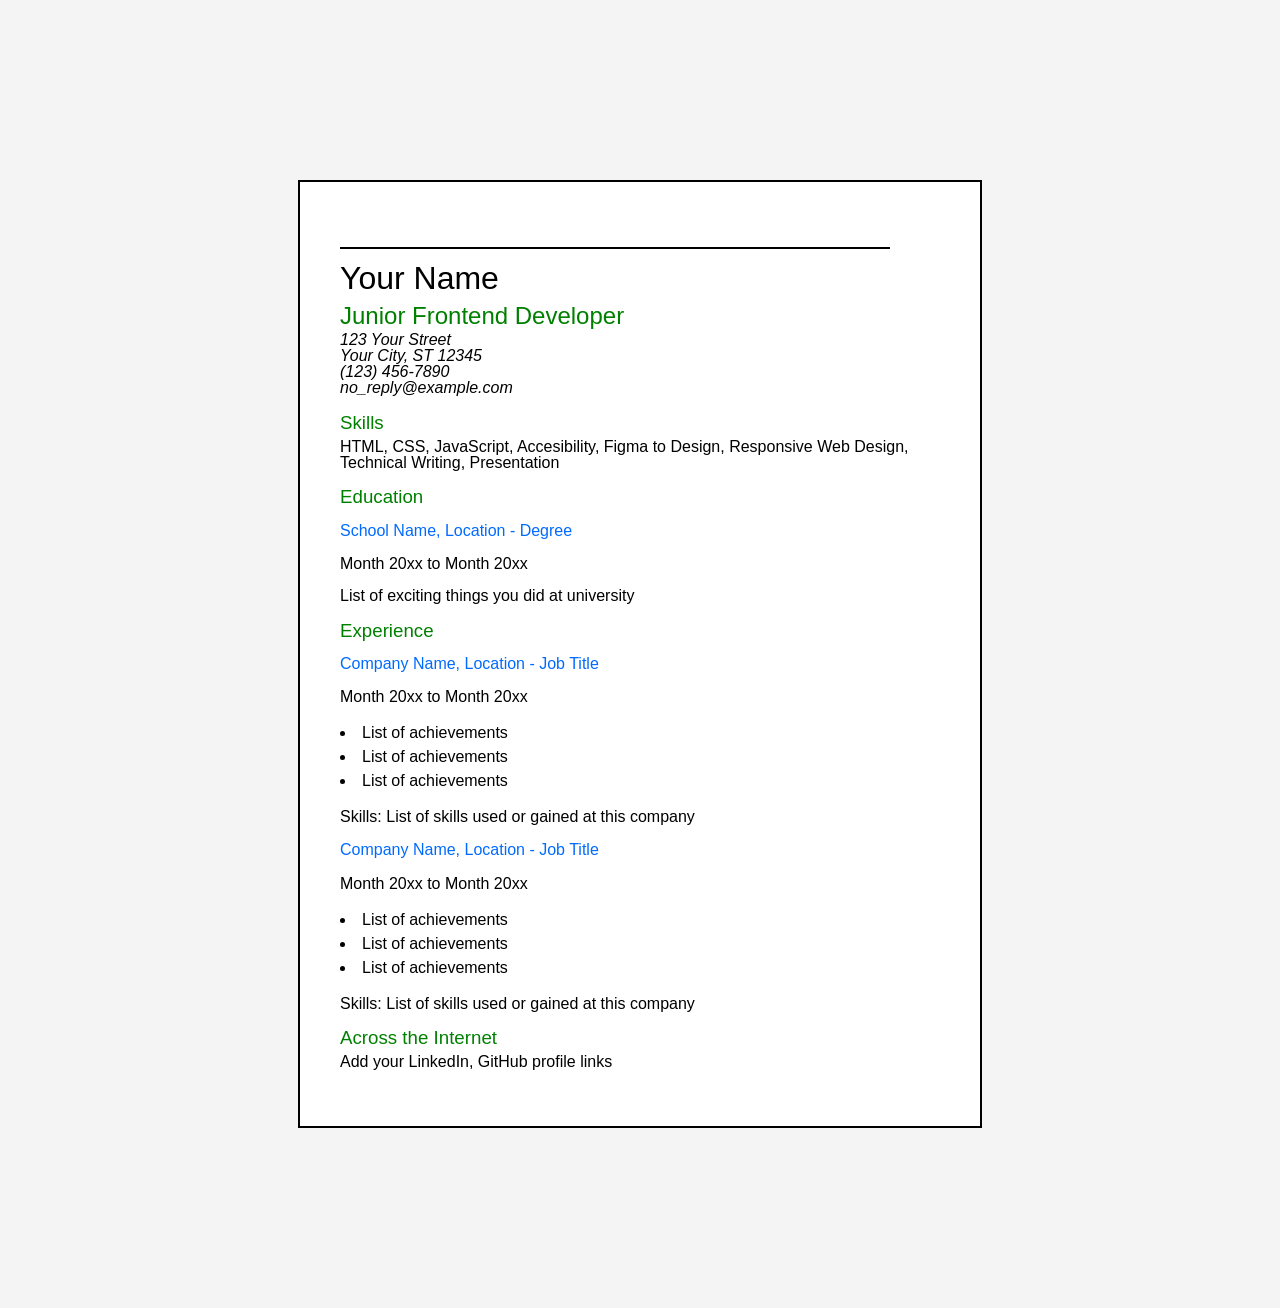
<file: frontend/01-single-page-cv/index.html>
<!DOCTYPE html>
<html lang="en">
    <head>
        <meta charset="UTF-8">
        <meta name="viewport" content="width=device-width, initial-scale=1.0">
        <title>Single-page CV</title>
        <link rel="icon" type="image/x-icon" href="favicon.ico">

        <!-- Meta tags for SEO -->
        <meta name="application-name" content="Single-page CV">
        <meta name="description" content="Project Single-page CV for Roadmap.sh">
        <meta name="keywords" content="Junior Frontend Developer, HTML, CSS, Javascript, Curriculum Vitae">
        <meta name="author" content="itsmeares">
        <meta property="og:title" content="Single-page CV by itsmeares">
        <meta property="og:description" content="Project Single-page CV for Roadmap.sh">
        <meta property="og:type" content="website">
        <meta property="og:locale" content="en_US">
        <meta property="og:site_name" content="Single-page CV">
        <meta property="og:image" content="https://picsum.photos/1200/630">
        <!-- End of Meta tags for SEO -->

        <!-- Style -->
        <style>
            body{
                font-family: sans-serif;
                line-height: 8px;
                margin: 0;
                padding: 20px;
                background-color: #f4f4f4;
            }

            .container{
                max-width: 600px;
                margin: 160px auto;
                padding: 40px;
                border: 2px solid;
                background-color: #fff;
            }
            
            #line{
                margin-top: 25px;
                margin-right: 50px;
                border-bottom: 2px solid;
            }

            h1{
                font-weight: 300;
                line-height: 16px;
            }

            h2{
                font-weight: 300;
                color: green;
                margin-bottom: 8px;
                line-height: 16px;
            }

            h3{
                font-weight: 300;
                color: green;
                margin-bottom: 8px;
                line-height: 16px;
            }

            h4{
                font-weight: 300;
                color: hsl(215, 100%, 50%);
            }

            p{
                margin-top: 8px;
                line-height: 16px;
            }

            ul{
              padding: 0;
              list-style-position: inside;
              line-height: 24px;
            }
        </style>
        <!-- End of Style -->
    </head>

    <body>
    <div class="container">
        
        <header>
            <div id="line"></div>
            <h1>Your Name</h1>
            <h2>Junior Frontend Developer</h2>
            <div class="address">
                <address style="line-height: 16px;">
                        123 Your Street<br>
                        Your City, ST 12345<br>
                        (123) 456-7890<br>
                        no_reply@example.com
                </address>
            </div>
        </header>
        
        <main>
            <!-- Skills -->
            <section class="skills">
                <h3>Skills</h3>
                <p>HTML, CSS, JavaScript, Accesibility, Figma to Design, Responsive Web Design, Technical Writing, Presentation</p>
            </section>
            <!-- End of Skills -->


            <!-- Education -->
            <section class="education">
                <h3>Education</h3>
                <h4>School Name, Location - Degree</h4>
                <p>Month 20xx to Month 20xx</p>
                <p>List of exciting things you did at university</p>
            </section>
            <!-- End of Education -->

            <!-- Experience -->
            <section class="experience">
                <h3>Experience</h3>
                <h4>Company Name, Location - Job Title</h4>
                <p>Month 20xx to Month 20xx</p>
                <ul>
                    <li>List of achievements</li>
                    <li>List of achievements</li>
                    <li>List of achievements</li>
                </ul>
                <p>Skills: List of skills used or gained at this company</p>

                <h4>Company Name, Location - Job Title</h4>
                <p>Month 20xx to Month 20xx</p>
                <ul>
                    <li>List of achievements</li>
                    <li>List of achievements</li>
                    <li>List of achievements</li>
                </ul>
                <p>Skills: List of skills used or gained at this company</p>
            </section>
            <!-- End of Experience -->
        </main>

        <footer>
            <h3>Across the Internet</h3>
            <p>Add your LinkedIn, GitHub profile links</p>
        </footer>
        
        </div>
    </body>
</html>
</file>
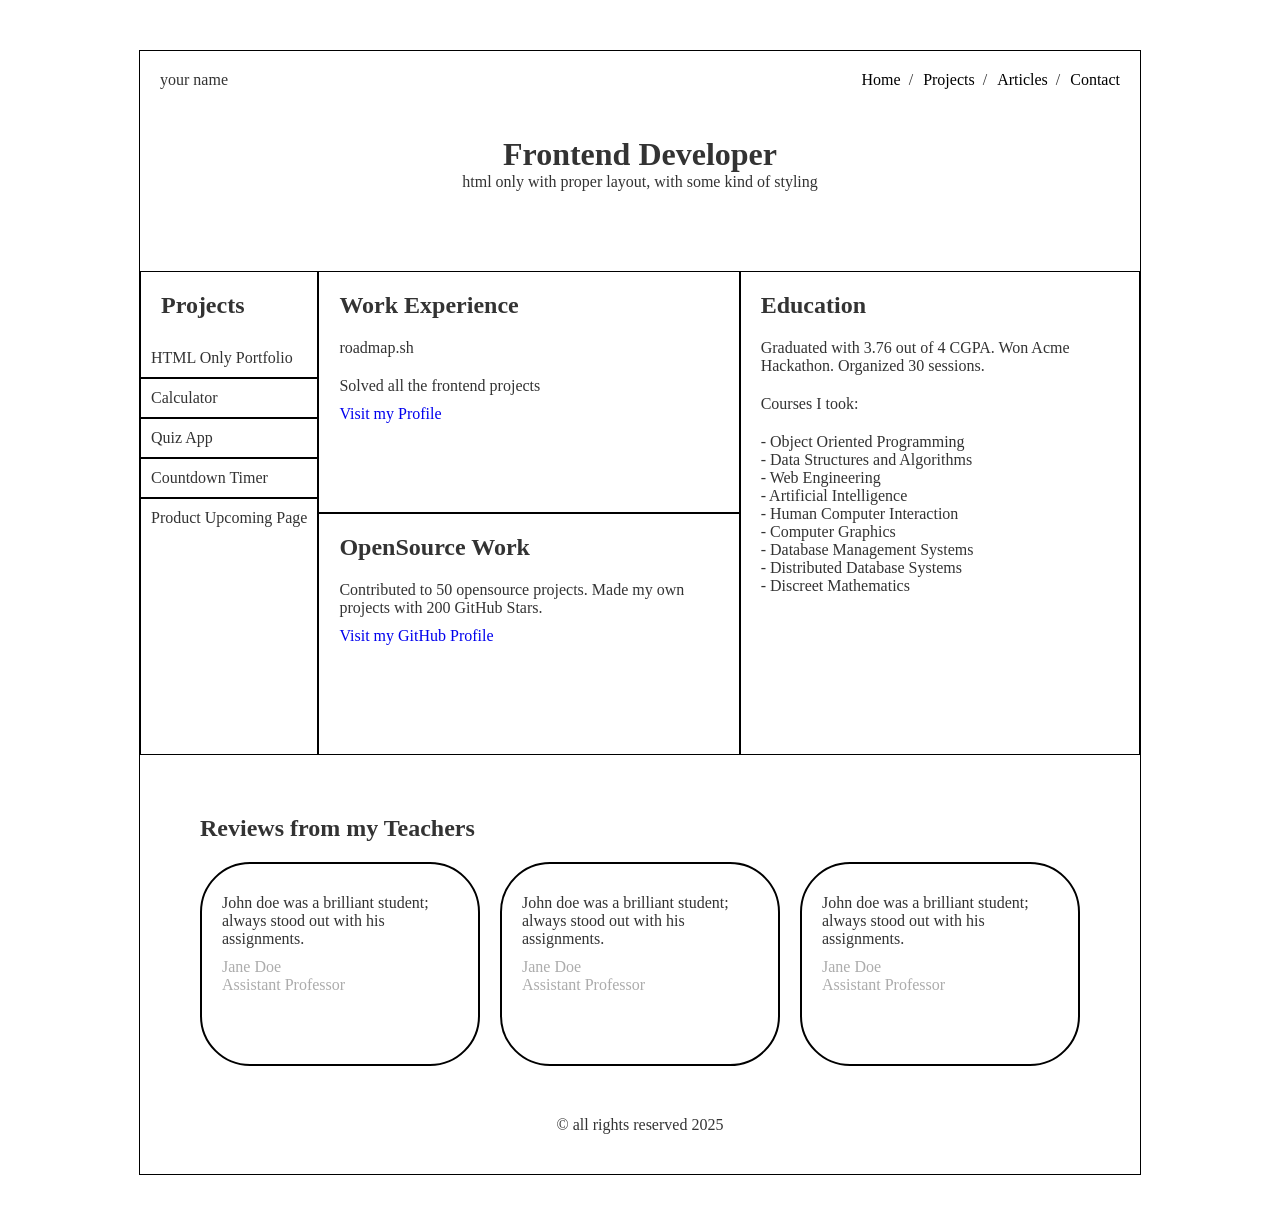
<file: frontend/02-basic-html-website/index.html>
<!DOCTYPE html>
<html lang="en">
    <head>
        <meta charset="UTF-8">
        <meta name="viewport" content="width=device-width, initial-scale=1.0">
        <link rel="stylesheet" href="styles.css">
        <title>Document</title>
        <!-- Meta tags for SEO -->
        <meta name="application-name" content="Basic HTML Website">
        <meta name="description" content="Basic HTML Website project by roadmap.sh">
        <meta name="keywords" content="Junior Frontend Developer, HTML, CSS, Javascript, CV, London">
        <meta name="author" content="itsmeares">
        <meta property="og:title" content="Basic HTML Website">
        <meta property="og:description" content="Basic HTML Website project by roadmap.sh">
        <meta property="og:type" content="website">
        <meta property="og:locale" content="GB">
        <meta property="og:site_name" content="Basic HTML Website"> 
        <meta property="og:image" content="https://picsum.photos/1200/630">
        <!-- End of Meta tags for SEO -->
    </head>

    <body>

        <div class="container">
        <!-- Navigation Bar -->
        <nav class="navbar">

            <div class="navbar__title">your name</div>
            <ul class="navbar__list">
                <li class="navbar__list--item">
                    <a href="#home">Home</a>
                &nbsp;/</li>
                <li class="navbar__list--item">
                    <a href="#projects">Projects</a>
                &nbsp;/</li>
                <li class="navbar__list--item">
                    <a href="#articles">Articles</a>
                &nbsp;/</li>
                <li class="navbar__list--item">
                    <a href="#contact">Contact</a>
                </li>
            </ul>

        </nav>
        <!-- End of Navigation Bar -->

        <header class="hero">

            <h1 class="hero__title">Frontend Developer</h1>
            <p class="hero__description">html only with proper layout, with some kind of styling</p>

        </header>

        <main class="main">

            <section class="projects">
                <h2 class="projects__title">Projects</h2>
                    <ul class="projects__list">
                        <li class="projects__list--item">HTML Only Portfolio</li>
                        <li class="projects__list--item">Calculator</li>
                        <li class="projects__list--item">Quiz App</li>
                        <li class="projects__list--item">Countdown Timer</li>
                        <li class="projects__list--item">Product Upcoming Page</li>
                    </ul>
            </section>

            <section class="experience">
                <h2 class="experience__title">Work Experience</h2>
                    <ul class="experience__list">
                        <li class="experience__list--item">roadmap.sh</li>
                    </ul>
                    <p class="experience__description">Solved all the frontend projects</p>
                    <a href="#" class="linkto">Visit my Profile</a>
            </section>

            <section class="contributions">
                <h2 class="contributions__title">OpenSource Work</h2>
                    <p class="contributions__description">Contributed to 50 opensource projects. Made my own projects with 200 GitHub Stars.</p>
                    <a href="#" class="linkto">Visit my GitHub Profile</a>
            </section>

            <section class="education">
                <h2 class="education__title">Education</h2>
                    <p class="education__description">Graduated with 3.76 out of 4 CGPA. Won Acme Hackathon. Organized 30 sessions.</p>
                        <p class="education__list--title">Courses I took:</p>
                        <ul class="education__list">
                            <li class="education__list--item">Object Oriented Programming</li>
                            <li class="education__list--item">Data Structures and Algorithms</li>
                            <li class="education__list--item">Web Engineering</li>
                            <li class="education__list--item">Artificial Intelligence</li>
                            <li class="education__list--item">Human Computer Interaction</li>
                            <li class="education__list--item">Computer Graphics</li>
                            <li class="education__list--item">Database Management Systems</li>
                            <li class="education__list--item">Distributed Database Systems</li>
                            <li class="education__list--item">Discreet Mathematics</li>
                        </ul>
            </section>

        </main>
        
        <footer class="footer">

            <h2 class="reviews__title">Reviews from my Teachers</h2>
                <div class="reviews">
                    <div class="reviews__card">
                        <p class="reviews__description">John doe was a brilliant student; always stood out with his assignments.</p>
                        <p class="reviews__author">Jane Doe <br> Assistant Professor</p>
                    </div>
                    <div class="reviews__card">
                        <p class="reviews__description">John doe was a brilliant student; always stood out with his assignments.</p>
                        <p class="reviews__author">Jane Doe <br> Assistant Professor</p>
                    </div>
                    <div class="reviews__card">
                        <p class="reviews__description">John doe was a brilliant student; always stood out with his assignments.</p>
                        <p class="reviews__author">Jane Doe <br> Assistant Professor</p>
                    </div>
                </div>
            <div class="footer__copyright">© all rights reserved 2025</div>

        </footer>
        
    </div>
    </body>
</html>
</file>
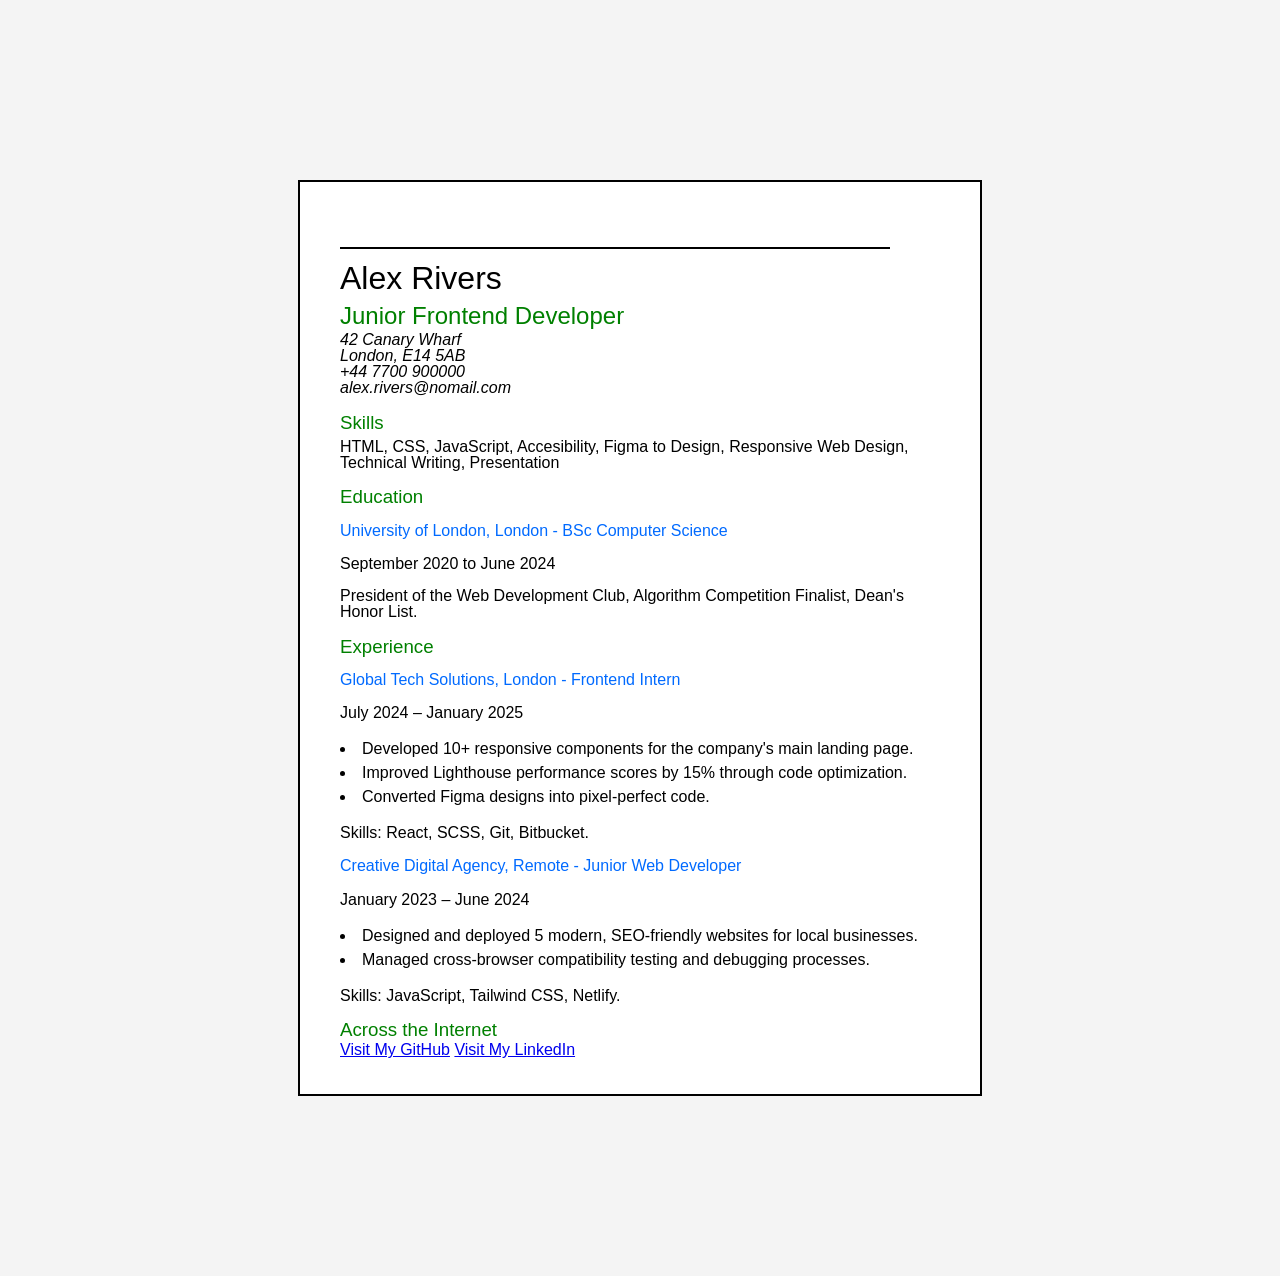
<file: frontend/01-single-page-cv/index-with-fake-info.html>
<!DOCTYPE html>
<html lang="en">
    <head>
        <meta charset="UTF-8">
        <meta name="viewport" content="width=device-width, initial-scale=1.0">
        <title>Alex Rivers Portfolio</title>
        <link rel="icon" type="image/x-icon" href="favicon.ico">

        <!-- Meta tags for SEO -->
        <meta name="application-name" content="Alex Rivers CV">
        <meta name="description" content="Resume of Alex Rivers, Junior Frontend Developer based in London.">
        <meta name="keywords" content="Junior Frontend Developer, HTML, CSS, Javascript, CV, London">
        <meta name="author" content="Alex Rivers">
        <meta property="og:title" content="Alex Rivers | Junior Frontend Developer">
        <meta property="og:description" content="Explore the portfolio and CV of Alex Rivers.">
        <meta property="og:type" content="website">
        <meta property="og:locale" content="GB">
        <meta property="og:site_name" content="Alex Rivers Portfolio">
        <meta property="og:image" content="https://picsum.photos/1200/630">
        <!-- End of Meta tags for SEO -->

        <!-- Style -->
        <style>
            body{
                font-family: sans-serif;
                line-height: 8px;
                margin: 0;
                padding: 20px;
                background-color: #f4f4f4;
            }

            .container{
                max-width: 600px;
                margin: 160px auto;
                padding: 40px;
                border: 2px solid;
                background-color: #fff;
            }
            
            #line{
                margin-top: 25px;
                margin-right: 50px;
                border-bottom: 2px solid;
            }

            h1{
                font-weight: 300;
                line-height: 16px;
            }

            h2{
                font-weight: 300;
                color: green;
                margin-bottom: 8px;
                line-height: 16px;
            }

            h3{
                font-weight: 300;
                color: green;
                margin-bottom: 8px;
                line-height: 16px;
            }

            h4{
                font-weight: 300;
                color: hsl(215, 100%, 50%);
            }

            p{
                margin-top: 8px;
                line-height: 16px;
            }

            ul{
              padding: 0;
              list-style-position: inside;
              line-height: 24px;
            }
        </style>
        <!-- End of Style -->
    </head>

    <body>
    <div class="container">
        
        <header>
            <div id="line"></div>
            <h1>Alex Rivers</h1>
            <h2>Junior Frontend Developer</h2>
            <div class="address">
                <address style="line-height: 16px;">
                        42 Canary Wharf<br>
                        London, E14 5AB<br>
                        +44 7700 900000<br>
                        alex.rivers@nomail.com
                </address>
            </div>
        </header>
        
        <main>
            <!-- Skills -->
            <section class="skills">
                <h3>Skills</h3>
                <p>HTML, CSS, JavaScript, Accesibility, Figma to Design, Responsive Web Design, Technical Writing, Presentation</p>
            </section>
            <!-- End of Skills -->


            <!-- Education -->
            <section class="education">
                <h3>Education</h3>
                <h4>University of London, London - BSc Computer Science</h4>
                <p>September 2020 to June 2024</p>
                <p>President of the Web Development Club, Algorithm Competition Finalist, Dean's Honor List.</p>
            </section>
            <!-- End of Education -->

            <!-- Experience -->
            <section class="experience">
                <h3>Experience</h3>
                <h4>Global Tech Solutions, London - Frontend Intern</h4>
                <p>July 2024 – January 2025</p>
                <ul>
                    <li>Developed 10+ responsive components for the company's main landing page.</li>
                    <li>Improved Lighthouse performance scores by 15% through code optimization.</li>
                    <li>Converted Figma designs into pixel-perfect code.</li>
                </ul>
                <p>Skills: React, SCSS, Git, Bitbucket.</p>

                <h4>Creative Digital Agency, Remote - Junior Web Developer</h4>
                <p>January 2023 – June 2024</p>
                <ul>
                    <li>Designed and deployed 5 modern, SEO-friendly websites for local businesses.</li>
                    <li>Managed cross-browser compatibility testing and debugging processes.</li>
                </ul>
                <p>Skills: JavaScript, Tailwind CSS, Netlify.</p>
            </section>
            <!-- End of Experience -->
        </main>

        <footer>
            <h3>Across the Internet</h3>
            <a href="github.com/itsmeares">Visit My GitHub</a> <a href="linkedin.com/">Visit My LinkedIn</a>
        </footer>
        
        </div>
    </body>
</html>
</file>
<file: frontend/02-basic-html-website/styles.css>
* {
    padding: 0;
    margin: 0;
}

body {
    font-family: "Poppins", Times, serif;
    background-color: #ffffff;
    color: #333;
}

.container {
    margin: auto;
    margin-top: 50px;
    margin-bottom: 50px;
    min-width: none;
    max-width: 1000px;
    display: block;
    border: 1px solid black;
}

.navbar {
    display: flex;
    justify-content: space-between;
    margin: 20px;
    height: 5vh;
}

.navbar__list {
    display: flex;
    justify-content: space-between;
    gap: 10px;
    list-style-type: none;
}

.navbar__list--item a {
    text-decoration: none;
    color: black;
}

.hero {
    padding-bottom: 80px;
    text-align: center;
}

/* Main Grid */

.main {
    display: grid;
    justify-content: center;
    grid-template-rows: repeat(2);
    grid-template-columns: repeat(3, auto);
}

.projects {
    border: 1px solid black;
    grid-row: 1 / 4;
    grid-column: 1;
}

.experience {
    height: 200px;
    border: 1px solid black;
    margin: auto 0;
    grid-row: 1 / 2;
    grid-column: 2;
}

.contributions {
    height: 200px;
    border: 1px solid black;
    grid-row: 3 / 4;
    grid-column: 2;
}

.education {
    border: 1px solid black;
    grid-row: 1 / 4 ;
    grid-column: 3;
}

/* End of Main Grid */

/* Sections */

.projects {
    padding: 0px;
}

.projects__title {
    padding: 20px;
}

.projects__list {
    padding: 0;
    list-style-type: none;
}

.projects__list--item {
    padding: 10px;
    border-bottom: 2px solid black;
}

.projects__list--item:last-child {
    border: none;
}

.experience {
    padding: 20px;
}

.experience__list{
    list-style-type: none;
    padding-top: 20px;
    font-family: cursive;
}

.experience__description {
    padding-top: 20px;
    padding-bottom: 10px;
}

.contributions {
    padding: 20px;
}

.contributions__description {
    padding-top: 20px;
    padding-bottom: 10px;
}

.education {
    padding: 20px;
}

.education__description {
    padding: 20px 0;
}

.education__list--title {
    padding-bottom: 20px;
}

.education__list {
    list-style-type: none;
}

.education__list--item::before {
    content: "- ";
}

/* End of Sections */

/* Footer */

.footer {
    padding: 60px 60px 0 60px;
    text-align: center;
}

.reviews__title {
    text-align: left;
}

.reviews {
    padding-top: 20px;
    display: flex;
    justify-content: space-between;
    gap: 20px;
}

.reviews__card {
    text-align: left;
    border: 2px solid black;
    border-radius: 50px;
    height: 200px;
    width: 300px;
}

.reviews__description {
    padding: 0 20px;
    padding-top: 30px;
}

.reviews__author {
    padding: 0px 20px;
    padding-top: 10px;
    color: rgb(172, 172, 172);
}

.footer__copyright {
    padding: 50px 0 40px 0;
}

/* End of Footer */

/* Some Adjustments */

.linkto {
    text-decoration: none;
}
</file>
